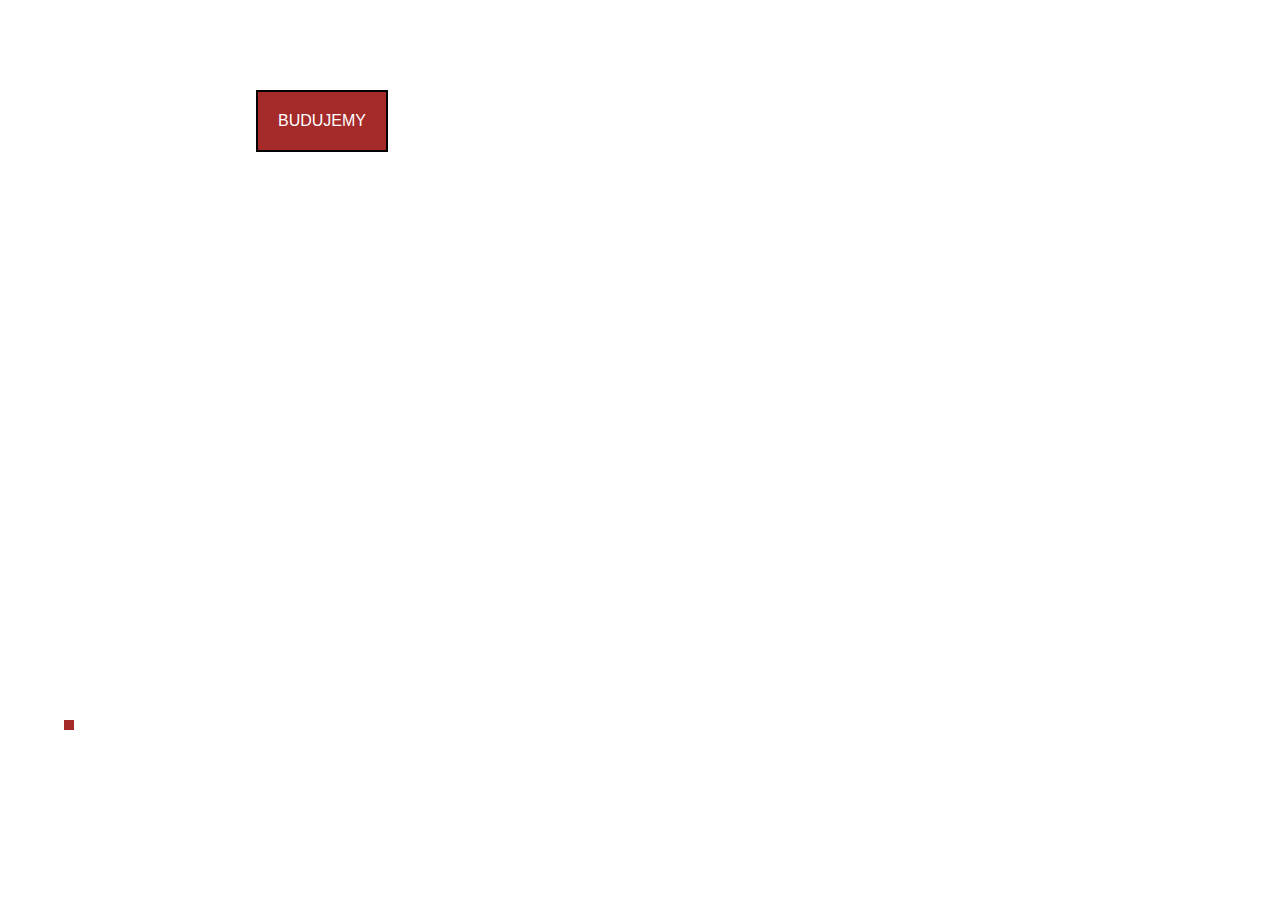
<file: index.html>
<!DOCTYPE html>
<html lang="en">

<head>
    <meta charset="UTF-8">
    <title>Domek</title>
    <link rel="stylesheet" href="style.css">
</head>

<body>
    <span>BUDUJEMY</span>
    <div class="roof"></div>
    <div class="chimney"></div>
    <div class="front"></div>
    <div class="window1"></div>
    <div class="window2"></div>
    <div class="door"></div>
</body>

</html>
</file>
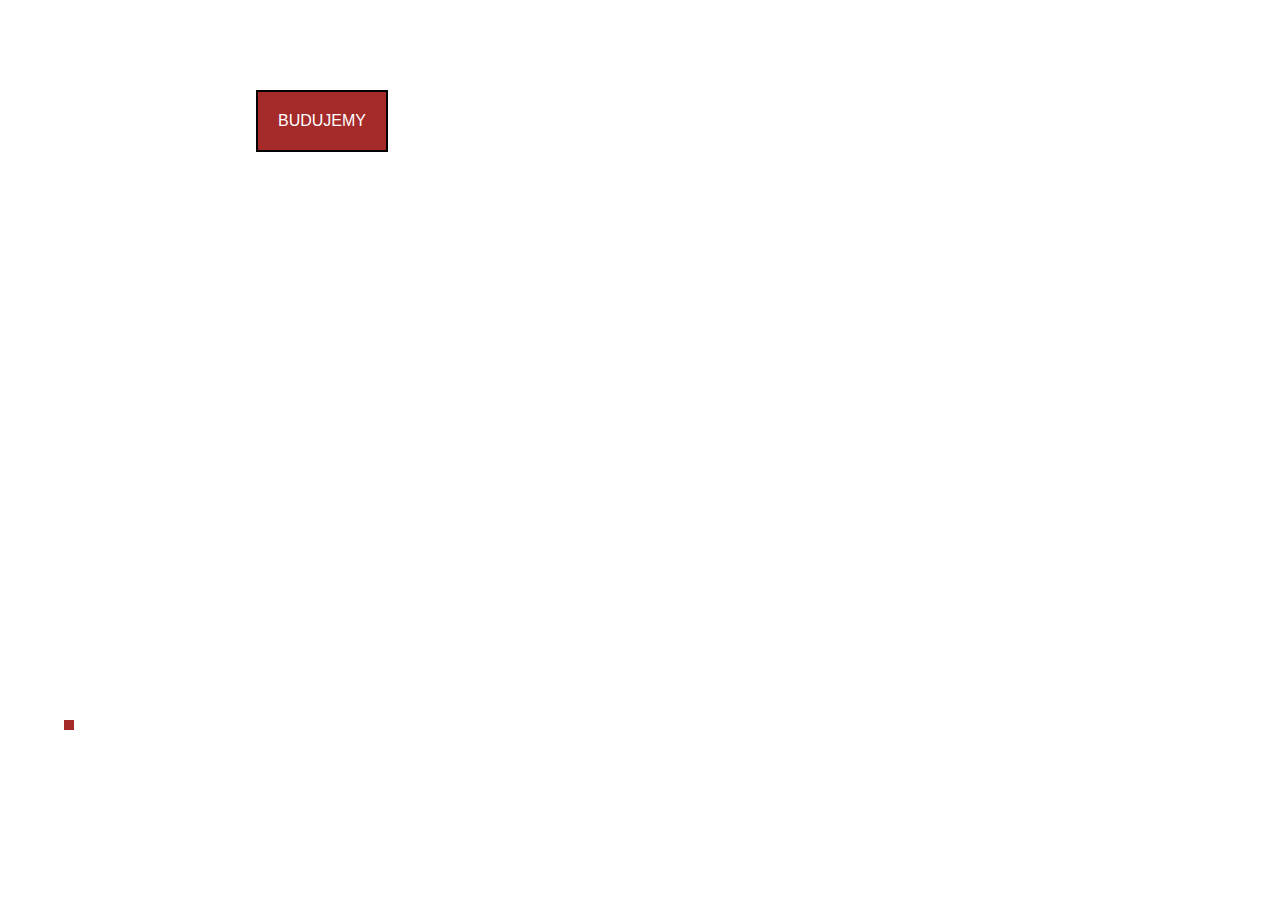
<file: domek.html>
<!DOCTYPE html>
<html lang="en">

<head>
    <meta charset="UTF-8">
    <title>Domek</title>
    <link rel="stylesheet" href="domek.css">
</head>

<body>
    <span>BUDUJEMY</span>
    <div class="roof"></div>
    <div class="chimney"></div>
    <div class="front"></div>
    <div class="window1"></div>
    <div class="window2"></div>
    <div class="door"></div>
</body>

</html>
</file>
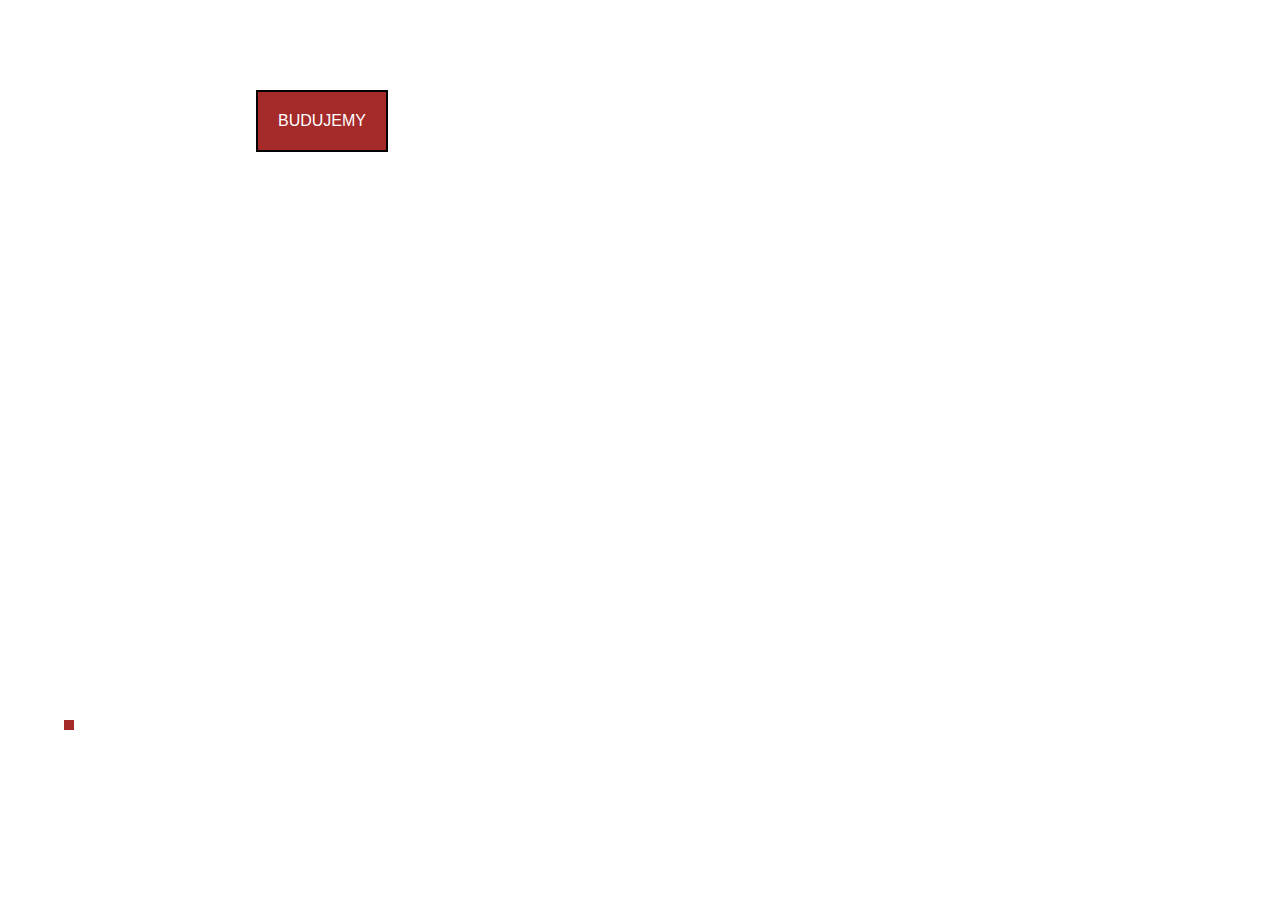
<file: let's build a house.html>
<!DOCTYPE html>
<html lang="en">

<head>
    <meta charset="UTF-8">
    <title>Domek</title>
    <style>

*{
    margin: 0;
    padding: 0;
    box-sizing: border-box;
}

span {
    position: absolute;
    border: 2px black solid;
    background-color: brown;
    color: white;
    padding: 20px;
    font-family: arial;
    top: 10vh;
    left: 20vw;
    cursor: pointer;
}



div {
    position: absolute;
    top: 80vh;
    left: 5vw;
    width: 10px;
    height: 10px;
    background-color: brown;
}

span:hover ~ .roof {
    width: 60vh;
    height: 60vh;
    background-color: black;
    top: 50%;
    left: 50%;
    transform: translate(-50%, -50%) rotate(405deg);
    z-index: +1;
    transition: 1s;
    
}
span:hover ~ .chimney {
    width: 11vh;
    height: 11vh;
    background-color: gray;
    top: 20vh;
    left: 55vw;
    transition: 1s;
}
span:hover ~ .front {
    top: 50%;
    left: 50%;
    transform: translateX(-50%);
    width: 84.6vh;
    height: 43vh;
    background-color: red;
    z-index: +2;
    transition: 0.5s linear 0.5s;
}

span:hover ~ .window1 {
    width: 15vh;
height: 15vh;
background-color: yellow;
border: 2px solid black;
z-index: +3;

    top: 58vh;
    left: 35vw;
    transition: 0.5s ease 1s;
}
span:hover ~ .window2 {
    width: 15vh;
height: 15vh;
background-color: yellow;
border: 2px solid black;
z-index: +3;
    top: 58vh;
    left: 55vw;
    transition: 0.5s ease 1s;
}
span:hover ~ .door {
    height: 22vh;
    width: 8vw;
    background-color: gainsboro;
    top: 71vh;
    left: 45%;
    z-index: +3;
    transition: 2s;
}

    </style>

</head>

<body>
    <span>BUDUJEMY</span>
    <div class="roof"></div>
    <div class="chimney"></div>
    <div class="front"></div>
    <div class="window1"></div>
    <div class="window2"></div>
    <div class="door"></div>
</body>

</html>
</file>
<file: style.css>
* {
    margin: 0;
    padding: 0;
    box-sizing: border-box;
}

span {
    position: absolute;
    border: 2px black solid;
    background-color: brown;
    color: white;
    padding: 20px;
    font-family: arial;
    top: 10vh;
    left: 20vw;
    cursor: pointer;
}



div {
    position: absolute;
    top: 80vh;
    left: 5vw;
    width: 10px;
    height: 10px;
    background-color: brown;
}

span:hover~.roof {
    width: 60vh;
    height: 60vh;
    background-color: black;
    top: 50%;
    left: 50%;
    transform: translate(-50%, -50%) rotate(405deg);
    z-index: +1;
    transition: 1s;

}

span:hover~.chimney {
    width: 11vh;
    height: 11vh;
    background-color: gray;
    top: 20vh;
    left: 55vw;
    transition: 1s;
}

span:hover~.front {
    top: 50%;
    left: 50%;
    transform: translateX(-50%);
    width: 84.6vh;
    height: 43vh;
    background-color: red;
    z-index: +2;
    transition: 0.5s linear 0.5s;
}

span:hover~.window1 {
    width: 15vh;
    height: 15vh;
    background-color: yellow;
    border: 2px solid black;
    z-index: +3;

    top: 58vh;
    left: 35vw;
    transition: 0.5s ease 1s;
}

span:hover~.window2 {
    width: 15vh;
    height: 15vh;
    background-color: yellow;
    border: 2px solid black;
    z-index: +3;
    top: 58vh;
    left: 55vw;
    transition: 0.5s ease 1s;
}

span:hover~.door {
    height: 22vh;
    width: 8vw;
    background-color: gainsboro;
    top: 71vh;
    left: 45%;
    z-index: +3;
    transition: 2s;
}
</file>
<file: domek.css>
* {
    margin: 0;
    padding: 0;
    box-sizing: border-box;
}

span {
    position: absolute;
    border: 2px black solid;
    background-color: brown;
    color: white;
    padding: 20px;
    font-family: arial;
    top: 10vh;
    left: 20vw;
    cursor: pointer;
}



div {
    position: absolute;
    top: 80vh;
    left: 5vw;
    width: 10px;
    height: 10px;
    background-color: brown;
}

span:hover~.roof {
    width: 60vh;
    height: 60vh;
    background-color: black;
    top: 50%;
    left: 50%;
    transform: translate(-50%, -50%) rotate(405deg);
    z-index: +1;
    transition: 1s;

}

span:hover~.chimney {
    width: 11vh;
    height: 11vh;
    background-color: gray;
    top: 20vh;
    left: 55vw;
    transition: 1s;
}

span:hover~.front {
    top: 50%;
    left: 50%;
    transform: translateX(-50%);
    width: 84.6vh;
    height: 43vh;
    background-color: red;
    z-index: +2;
    transition: 0.5s linear 0.5s;
}

span:hover~.window1 {
    width: 15vh;
    height: 15vh;
    background-color: yellow;
    border: 2px solid black;
    z-index: +3;

    top: 58vh;
    left: 35vw;
    transition: 0.5s ease 1s;
}

span:hover~.window2 {
    width: 15vh;
    height: 15vh;
    background-color: yellow;
    border: 2px solid black;
    z-index: +3;
    top: 58vh;
    left: 55vw;
    transition: 0.5s ease 1s;
}

span:hover~.door {
    height: 22vh;
    width: 8vw;
    background-color: gainsboro;
    top: 71vh;
    left: 45%;
    z-index: +3;
    transition: 2s;
}
</file>
